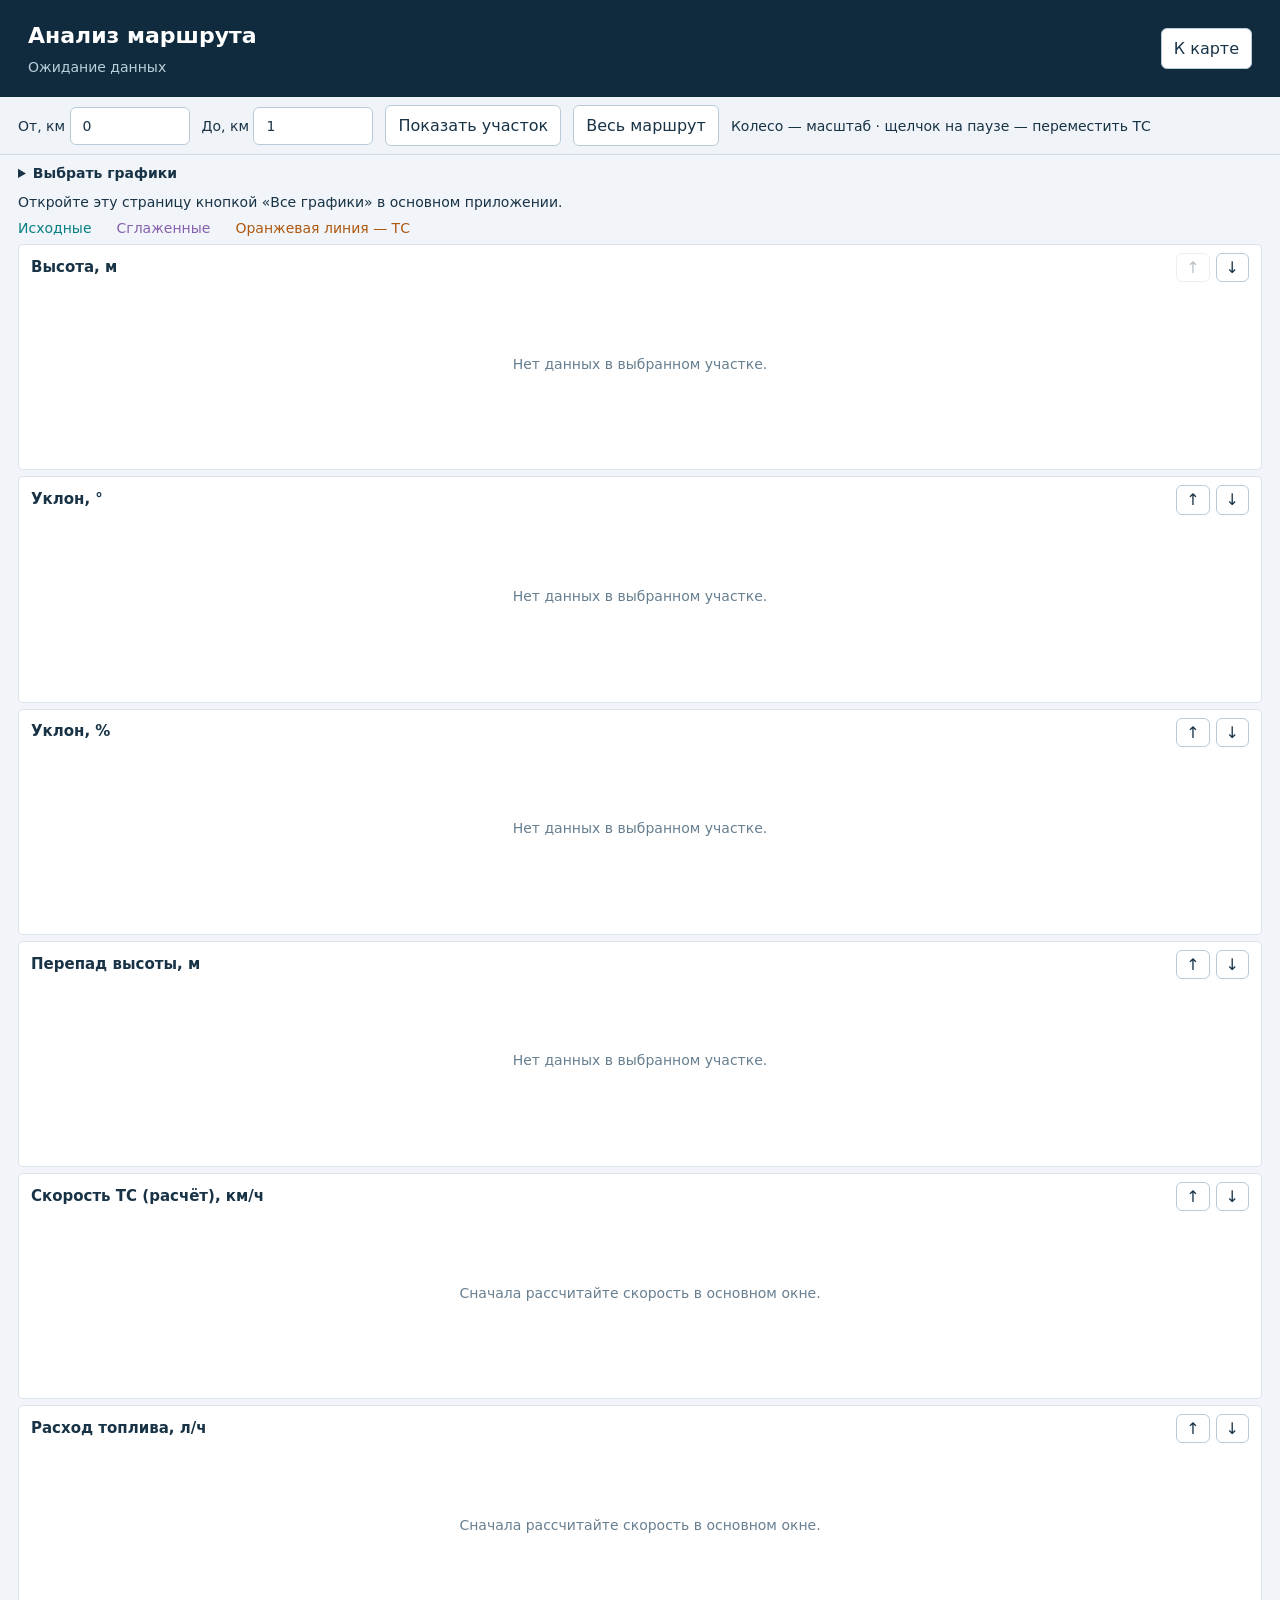
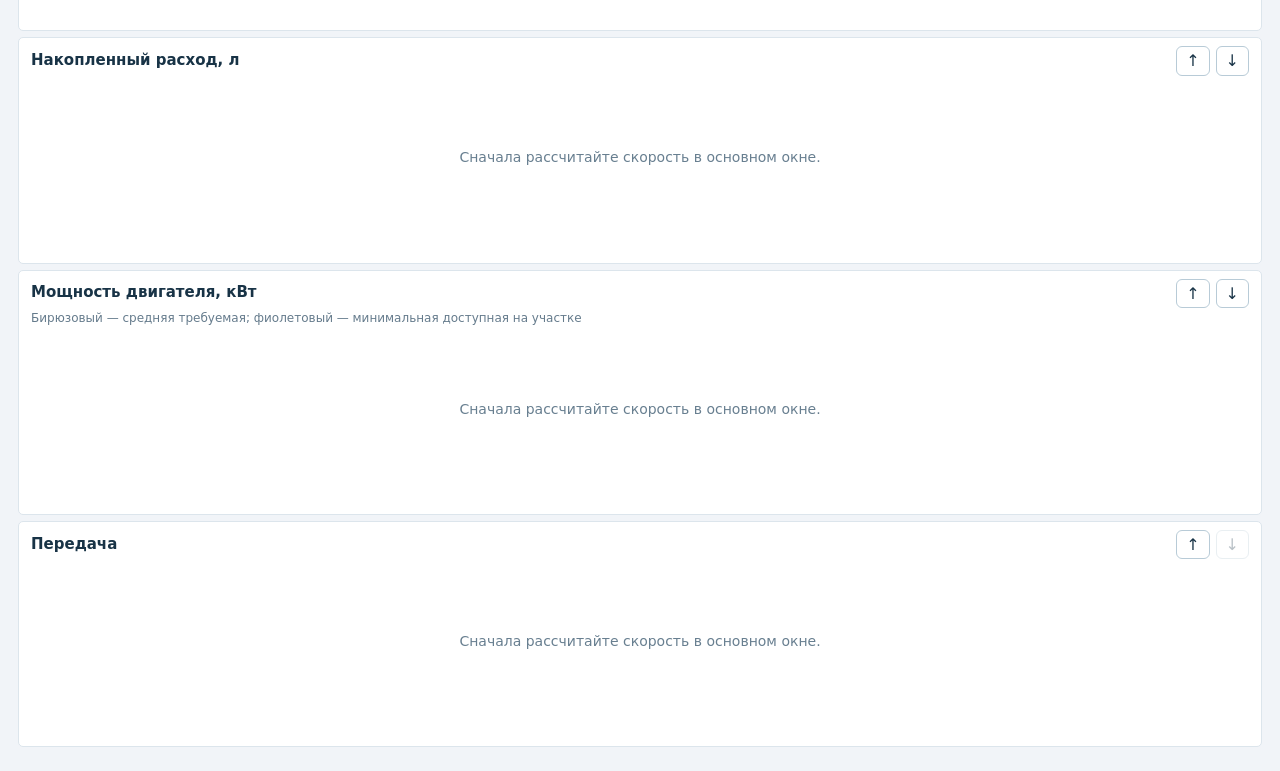
<file: analysis.html>
<!doctype html>
<html lang="ru">
<head>
<meta charset="utf-8">
<meta name="viewport" content="width=device-width,initial-scale=1">
<title>Анализ маршрута — все графики</title>
<link rel="stylesheet" href="analysis.css">
</head>
<body>
<header>
<div>
<h1>Анализ маршрута</h1>
<p id="route-title">Ожидание данных</p>
</div>
<button id="back">К карте</button>
</header>
<div class="controls">
<label>От, км <input id="from" type="number" min="0" step="any" value="0">
</label>
<label>До, км <input id="to" type="number" min="0" step="any" value="1">
</label>
<button id="apply">Показать участок</button>
<button id="full">Весь маршрут</button>
<span>Колесо — масштаб · щелчок на паузе — переместить ТС</span>
</div>
<details class="chart-settings">
<summary>Выбрать графики</summary>
<div id="chart-choices">
</div>
<p>Меняйте порядок перетаскиванием заголовка или кнопками ↑ и ↓.</p>
</details>
<p id="notice" role="status">Откройте эту страницу кнопкой «Все графики» в основном приложении.</p>
<p class="legend">
<span class="raw">Исходные</span>
<span class="smooth">Сглаженные</span>
<span class="car">Оранжевая линия — ТС</span>
</p>
<main id="charts">
</main>
<script src="analysis.js">
</script>
</body>
</html>
</file>
<file: analysis.css>
*{box-sizing:border-box}body{margin:0;font:16px/1.45 system-ui,sans-serif;background:#f1f4f8;color:#183346}header{display:flex;align-items:center;justify-content:space-between;gap:20px;background:#102b3e;color:white;padding:20px 28px}h1{font-size:22px;margin:0}header p{font-size:14px;margin:5px 0 0;color:#bbcfdb}button,input{font:inherit;border:1px solid #b8cbd7;border-radius:6px;padding:8px 12px;background:white;color:#183346}button{cursor:pointer}.controls{position:sticky;top:0;z-index:10;padding:14px 28px;display:flex;flex-wrap:wrap;align-items:center;gap:12px;background:#f1f4f8ee;border-bottom:1px solid #ccdbe4}.controls input{width:120px}.controls label,.controls span{font-size:14px}#notice,.legend{margin:12px 28px;font-size:14px}.legend{display:flex;gap:25px}.raw{color:#087f83}.smooth{color:#8660ae}.car{color:#ae5810}main{padding:0 28px 28px}.panel{background:white;border:1px solid #dce5ec;border-radius:8px;margin:16px 0;padding:16px}h2{font-size:17px;margin:0}.plot{height:210px;position:relative;margin-top:10px}.plot canvas{width:100%;height:100%;display:block}.overlay{position:absolute;inset:0;pointer-events:none}.empty{position:absolute;inset:0;display:grid;place-items:center;font-size:14px;color:#687f90;pointer-events:none}.empty[hidden]{display:none}.readout{min-height:24px;font-size:14px;color:#496477;margin-top:6px}.units{font-size:13px;color:#657b8c}@media(max-width:600px){header{padding:16px}main{padding:0 12px}.controls{padding:12px}.legend{flex-wrap:wrap;gap:10px}.plot{height:190px}.controls input{width:95px}}button:focus-visible,input:focus-visible{outline:3px solid #078c91;outline-offset:2px}

main{padding:0 18px 18px}.panel{margin:6px 0;padding:8px 12px;border-radius:5px}.plot{height:155px;margin-top:4px}.readout{min-height:20px;margin-top:0;font-size:13px}.panel-heading{display:flex;align-items:center;gap:6px}.panel-heading h2{flex:1;font-size:15px;cursor:grab;user-select:none}.panel-heading button{padding:2px 9px;font-size:16px}.panel-heading button:disabled{opacity:.3;cursor:default}.panel[hidden]{display:none}.panel.dragging{opacity:.45}.units{margin:2px 0;font-size:12px}.chart-settings{margin:8px 18px;font-size:14px}.chart-settings summary{cursor:pointer;font-weight:600}#chart-choices{display:flex;gap:8px 20px;flex-wrap:wrap;padding-top:10px}#chart-choices label{display:flex;align-items:center;gap:6px}.chart-settings p{margin:8px 0;color:#607b8b}.chart-settings input{accent-color:#087f83}#notice,.legend{margin:6px 18px}.controls{padding:8px 18px}@media(max-width:600px){.plot{height:150px}main{padding:0 8px}.panel{padding:8px}.panel-heading h2{font-size:14px}}
</file>
